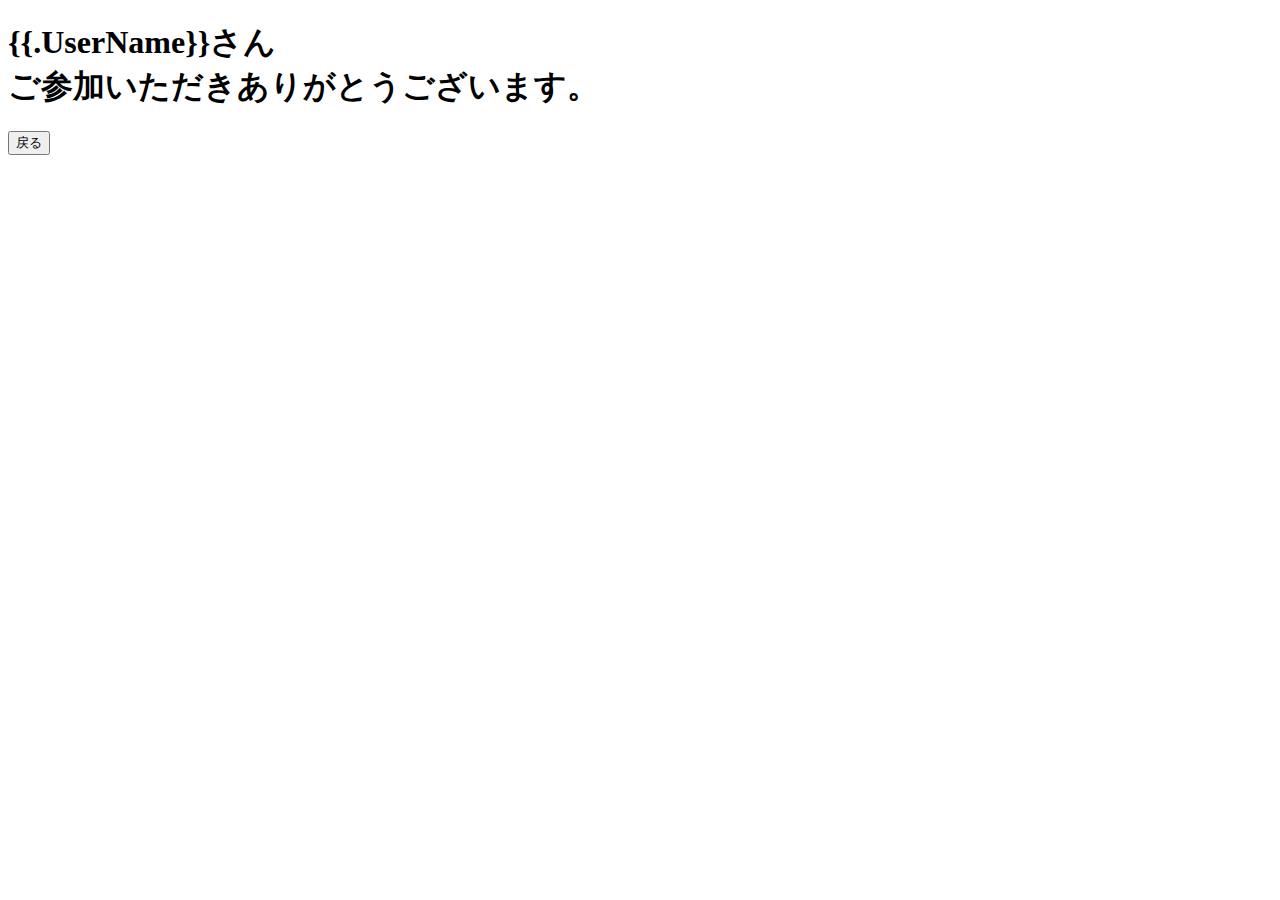
<file: templates/confirmationTrue.html>
<!DOCTYPE html>
<html lang="en">

<head>
    <meta charset="UTF-8">
    <meta name="viewport" content="width=device-width, initial-scale=1.0">
    <title></title>
</head>

<body>
    <h1>{{.UserName}}さん<br>
        ご参加いただきありがとうございます。<br>
    </h1>
    <form action="/qrcode" method="get">
        <button>戻る</button>
    </form>
</body>

</html>
</file>
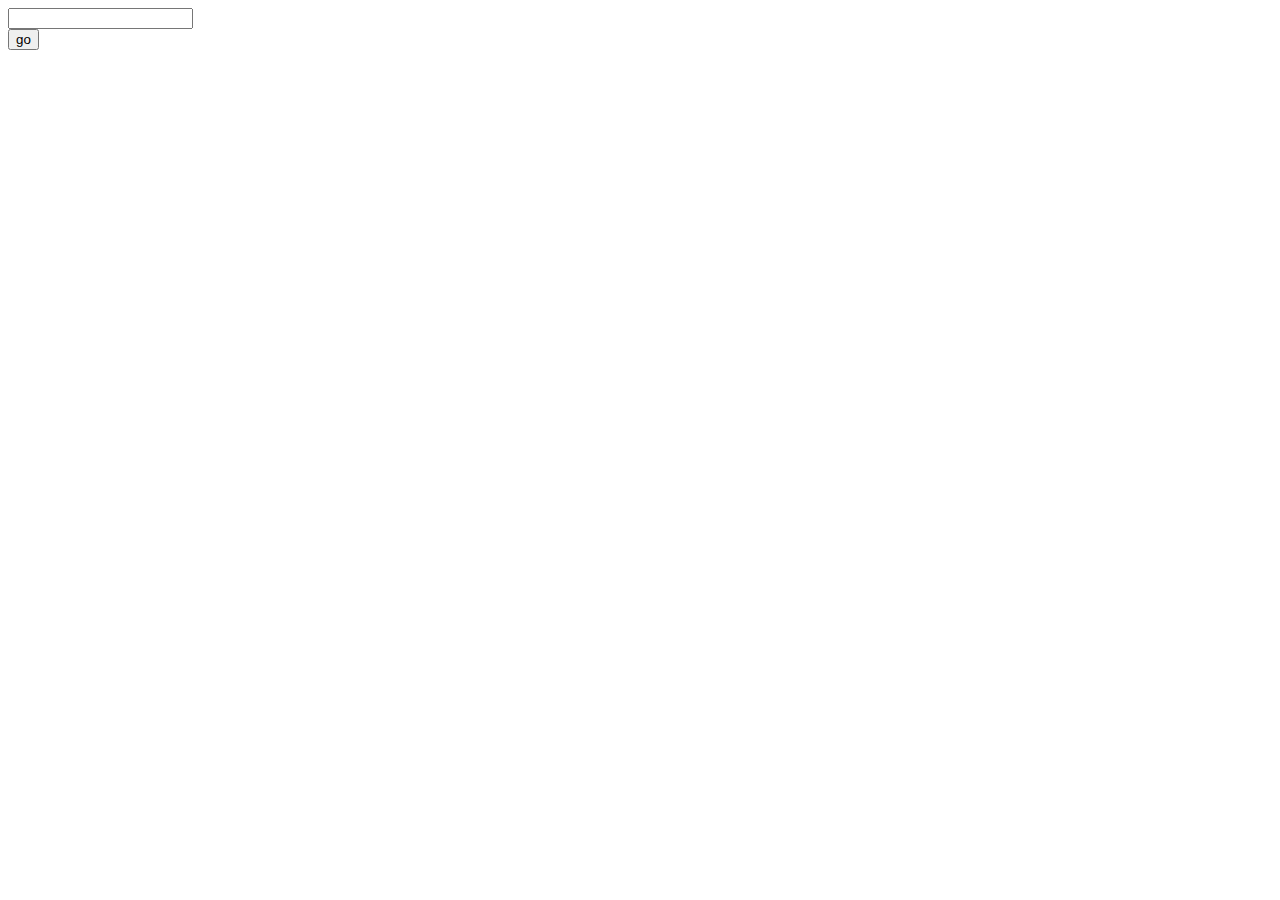
<file: templates/db.html>
<!DOCTYPE html>
<html lang="en">

<head>
    <meta charset="UTF-8">
    <meta name="viewport" content="width=device-width, initial-scale=1.0">
    <title>Login</title>
    
</head>

<body>
    <form action="/db" method="post">
        <input type="password" id="password" name="password" required><br>
        <button type="submit">go</button>
    </form>
    <br>
    
</body>

</html>
</file>
